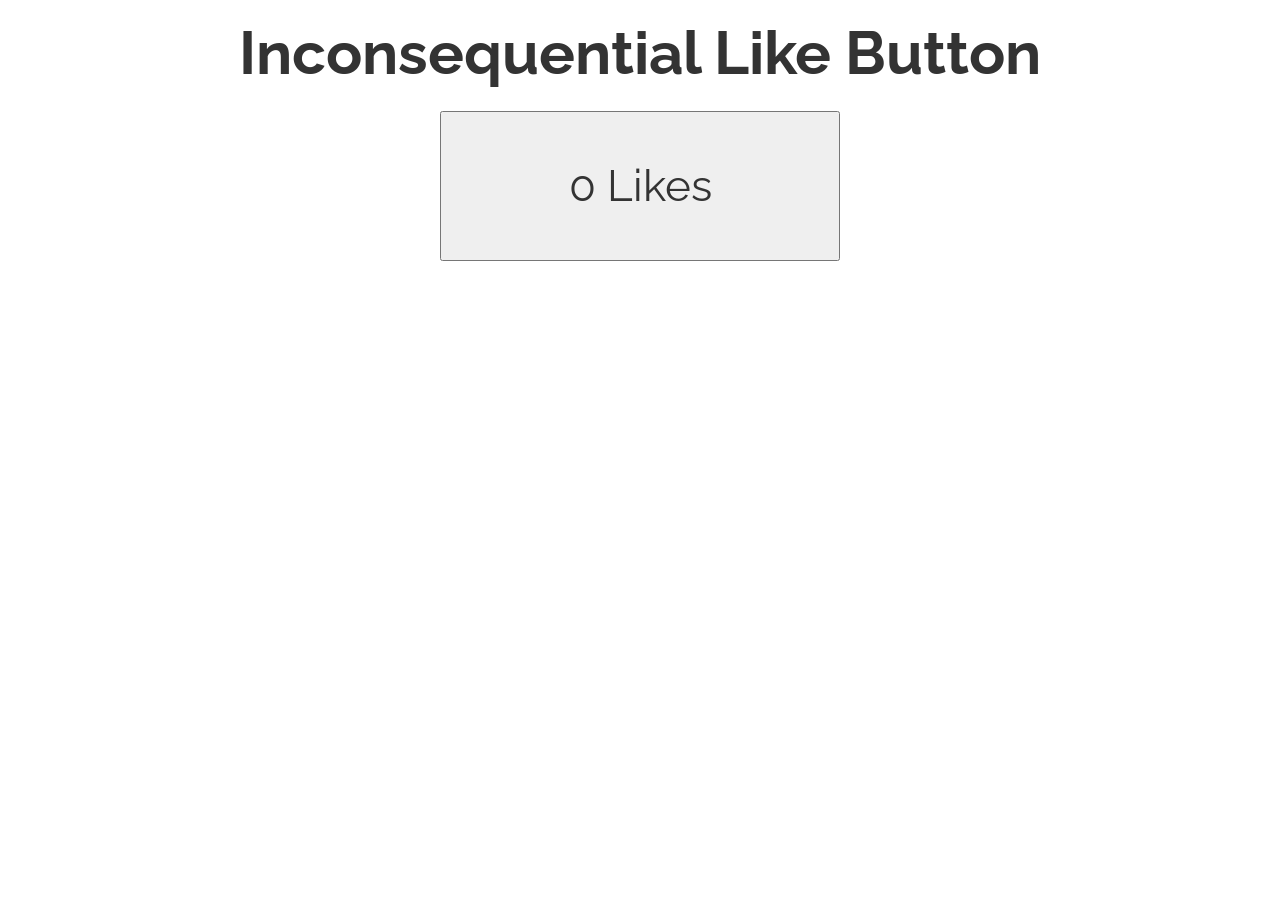
<file: index.html>
<!DOCTYPE html>
<html>
  <head>
    <meta charset="utf-8">
    <meta name="viewport" content="width=device-width, initial-scale=1, minimal-ui">
    <title>Like Button</title>
    <link rel="stylesheet" href="css/app.css">
    <link rel="shortcut icon" href="./favicon.ico" type="image/x-icon">
  </head>
  <body>

    <h1>Inconsequential Like Button</h1>
      <div class="button-container">
        <button class="the-button"><span id="like-count"></span></button>
      </div>

    <script src="js/bundle.js"></script>
  </body>
</html>
</file>
